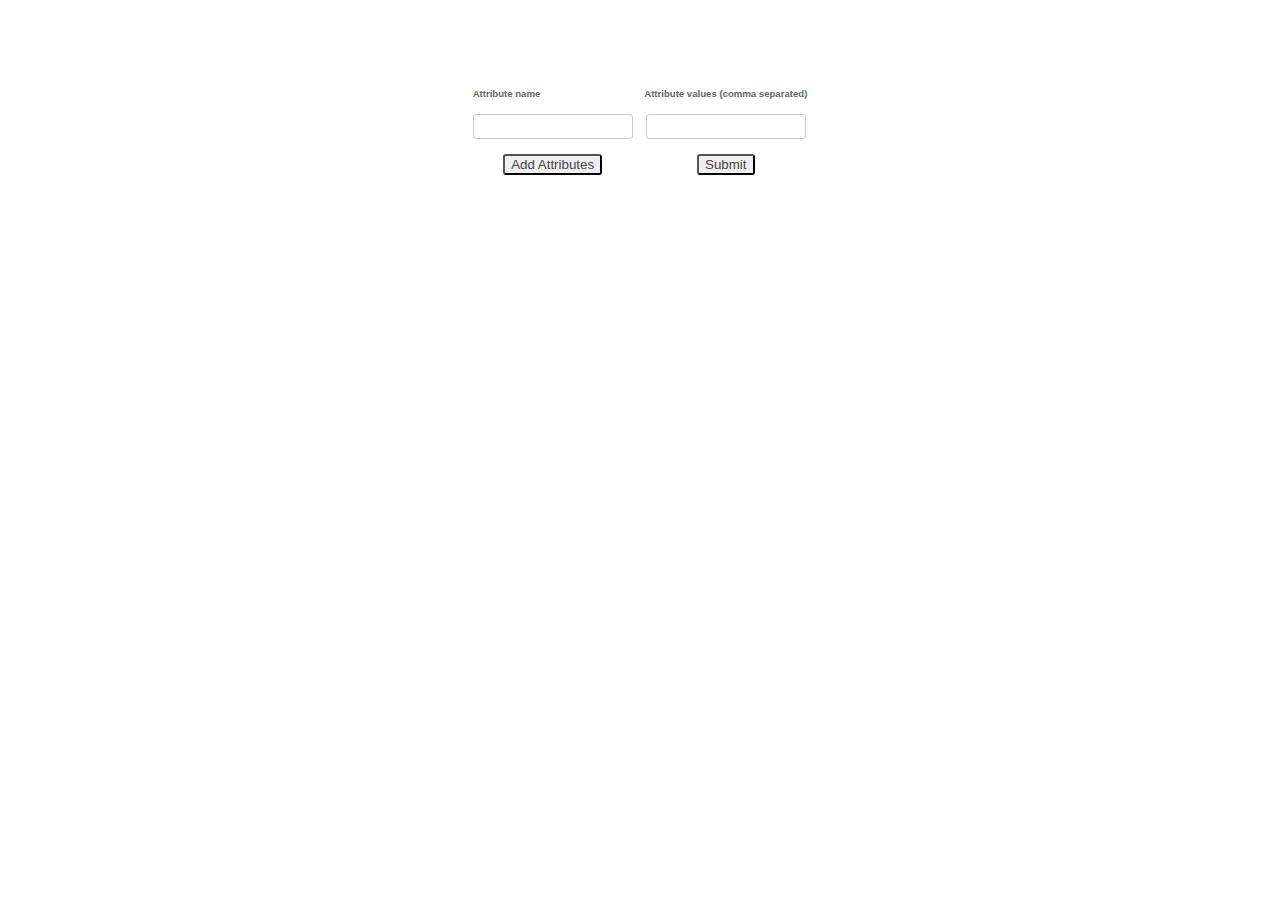
<file: AngularJS/index.html>
﻿<!DOCTYPE html>
<html ng-app="product">

<head>
    <meta charset="utf-8" />
    <title>AngularJS Task</title>
    <script>document.write('<base href="' + document.location + '" />');</script>
    <link href="common/css/styles.css" rel="stylesheet" />
    <link href="matrix-table/css/matrix-table.css" rel="stylesheet" />
    <script src="packages/angular-1.6.2/angular.min.js"></script>
    <script src="packages/angular-1.6.2/angular-route.min.js"></script>
    <script src="packages/angular-1.6.2/angular-animate.min.js"></script>
    <script src="packages/angular-1.6.2/angular-sanitize.min.js"></script>
    <script src="packages/ui-router/angular-ui-router.min.js"></script>
    <script src="common/js/app.js"></script>
    <script src="common/js/main-controllers.js"></script>
    <script src="common/js/main-directives.js"></script>
    <script src="matrix-table/js/matrix-controllers.js"></script>
    <script src="matrix-table/js/matrix-directives.js"></script>
</head>

<body ng-controller="MainCtrl">
    <main-user-form></main-user-form>
</body>

</html>
</file>
<file: AngularJS/common/css/styles.css>
* {
    box-sizing: border-box;
    font-family: Arial, Helvetica, sans-serif;
}
p {
    margin: 0;
}
.center {
    margin-left: auto;
    margin-right: auto;
}
.form-content table {
    margin-top: 5em;
}
.form-content td, .form-content th {
    font-family: Arial, Helvetica, sans-serif;
    font-size: 0.6em;
    color: #666;
    vertical-align: middle;
    padding: 0.4rem 0.3rem;
    text-align: center;
}
.form-content td input, .matrix-attr .attr-value {
    font-size: 0.6rem;
    border: solid 1px #ccc;
    height: 1.55rem;
    width: 10rem;
    padding: 0.7rem 0.2rem;
    font-weight: 600;
}
.rounded-border {
    border-radius: 3px;
}
.left-text {
    text-align: left;
}
.grey-text {
    color: #888;
}
.dark-grey-text {
    color: #444;
}
</file>
<file: AngularJS/matrix-table/css/matrix-table.css>
input[type=number]::-webkit-inner-spin-button, 
input[type=number]::-webkit-outer-spin-button { 
  -webkit-appearance: none; 
  margin: 0; 
}

.matrix-table {
    display: table;
    position: relative;
}
.matrix-center {
    left: calc(-50% - 2rem);
}
.display-inline-block {
    display: inline-block;
}
.matrix-container {
    position: relative;
    right: 0;
}
.matrix-container.empty {
    width: 10rem;
}
.matrix-attr, .var-header {
    padding-left: 8px;
}
.matrix-variate {
    padding-top: 5px;
}
.matrix-attr .attr-name {
    font-size: 0.6rem;
    font-weight: 500;
}
.matrix-table .var-header, .matrix-table .attr-value-header {
    color: #666;
    font-weight: bold;
}
.matrix-attr .attr-value, .matrix-table .attr-value-header {
    width: 5rem;
}
.matrix-attr div.attr-value {
    display: table;
    padding-top: 0.4rem;
    padding-bottom: 0.4rem;
}
.matrix-attr .attr-value, .matrix-table .attr-value-header, .matrix-table .var-header {
    font-family: Arial, Helvetica, sans-serif;
    font-size: 0.65rem;
}
.matrix-attr .attr-value.val-name, .matrix-table .var-header, .matrix-table .btn-generate {
    width: 100%;

}
.attr-value-container, .btn-generate > button {
    position: absolute;
    top: 0;
    left: calc(100% + 3px);
}
.btn-generate > button {
    margin: 5px 0 5px 8px;
    width: 5rem;
}
.attr-value-container {
    width: 11.5rem;
}
.attr-value-container .attr-value, .attr-value-container .attr-value-header {
    margin-left: 8px;
}
.pos-relative {
    position: relative;
}
</file>
